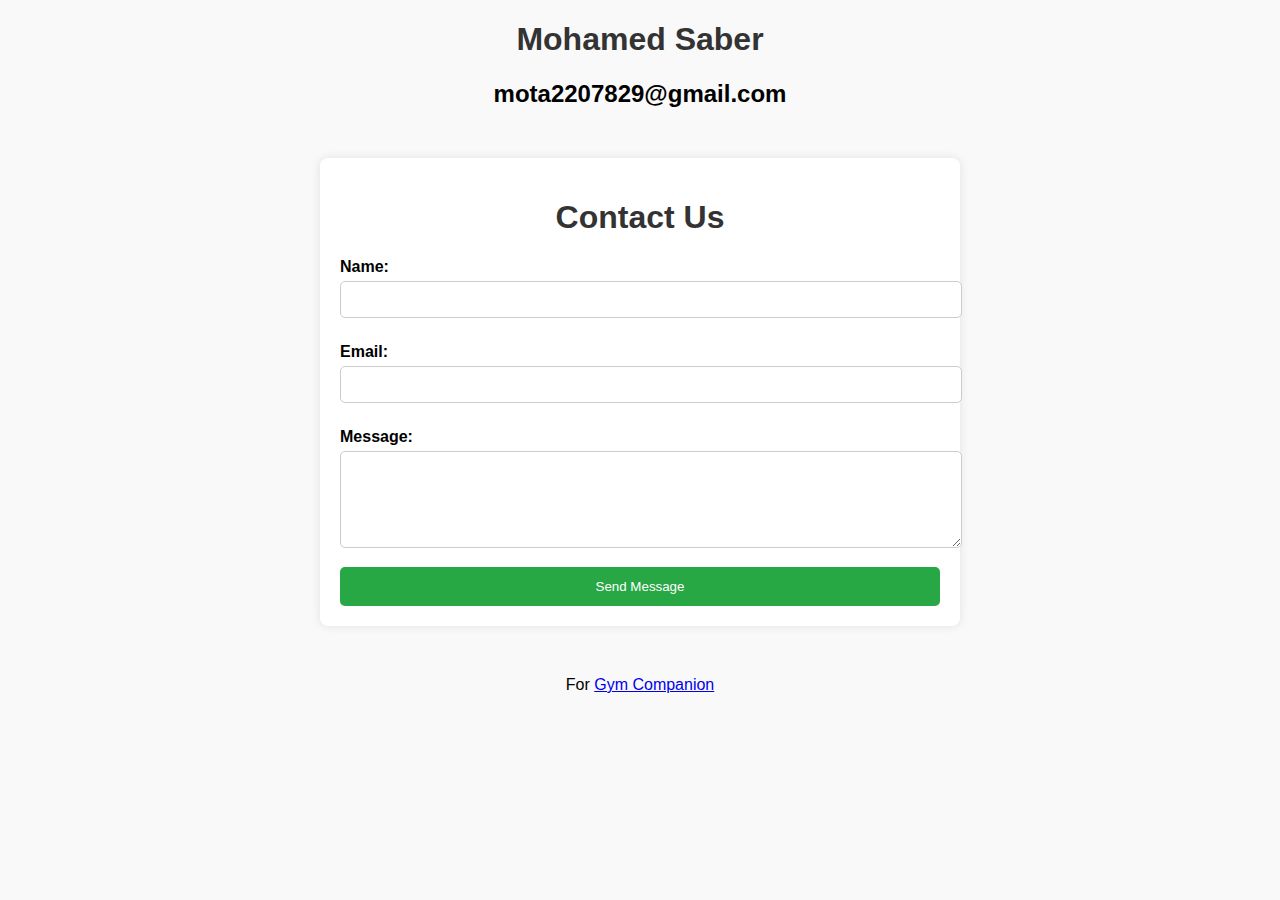
<file: contact.html>
<!DOCTYPE html>
<html lang="en">

<head>
    <meta charset="UTF-8">
    <meta name="viewport" content="width=device-width, initial-scale=1.0">
    <title>Contact Us</title>
    <style>
        body {
            font-family: Arial, sans-serif;
            background-color: #f9f9f9;
            margin: 0;
            padding: 0;
        }

        .container {
            width: 80%;
            max-width: 600px;
            margin: 50px auto;
            background: #fff;
            padding: 20px;
            border-radius: 8px;
            box-shadow: 0 0 10px rgba(0, 0, 0, 0.1);
        }

        h1 {
            text-align: center;
            color: #333;
        }

        h2 {
            margin: auto;
            padding: auto;
            text-align: center;
        }

        label {
            font-weight: bold;
            display: block;
            margin: 10px 0 5px;
        }

        input,
        textarea {
            width: 100%;
            padding: 10px;
            margin-bottom: 15px;
            border: 1px solid #ccc;
            border-radius: 5px;
        }

        button {
            background-color: #28a745;
            color: white;
            border: none;
            padding: 12px;
            border-radius: 5px;
            cursor: pointer;
            width: 100%;
        }

        button:hover {
            background-color: #218838;
        }

        nav {
            text-align: center;
        }
    </style>
</head>

<body>
    <h1>Mohamed Saber</h1>
    <h2>mota2207829@gmail.com</h2>

    <div class="container">
        <h1>Contact Us</h1>
        <form action="mota2207829@gmai;.com" method="post" enctype="text/plain">
            <label for="name">Name:</label>
            <input type="text" id="name" name="name" required>

            <label for="email">Email:</label>
            <input type="email" id="email" name="email" required>

            <label for="message">Message:</label>
            <textarea id="message" name="message" rows="5" required></textarea>

            <button type="submit">Send Message</button>
        </form>

    </div>
    <nav>
        <P> For <a href="index.html" target="_blank">Gym Companion</a></P>
    </nav>

</body>

</html>
</file>
